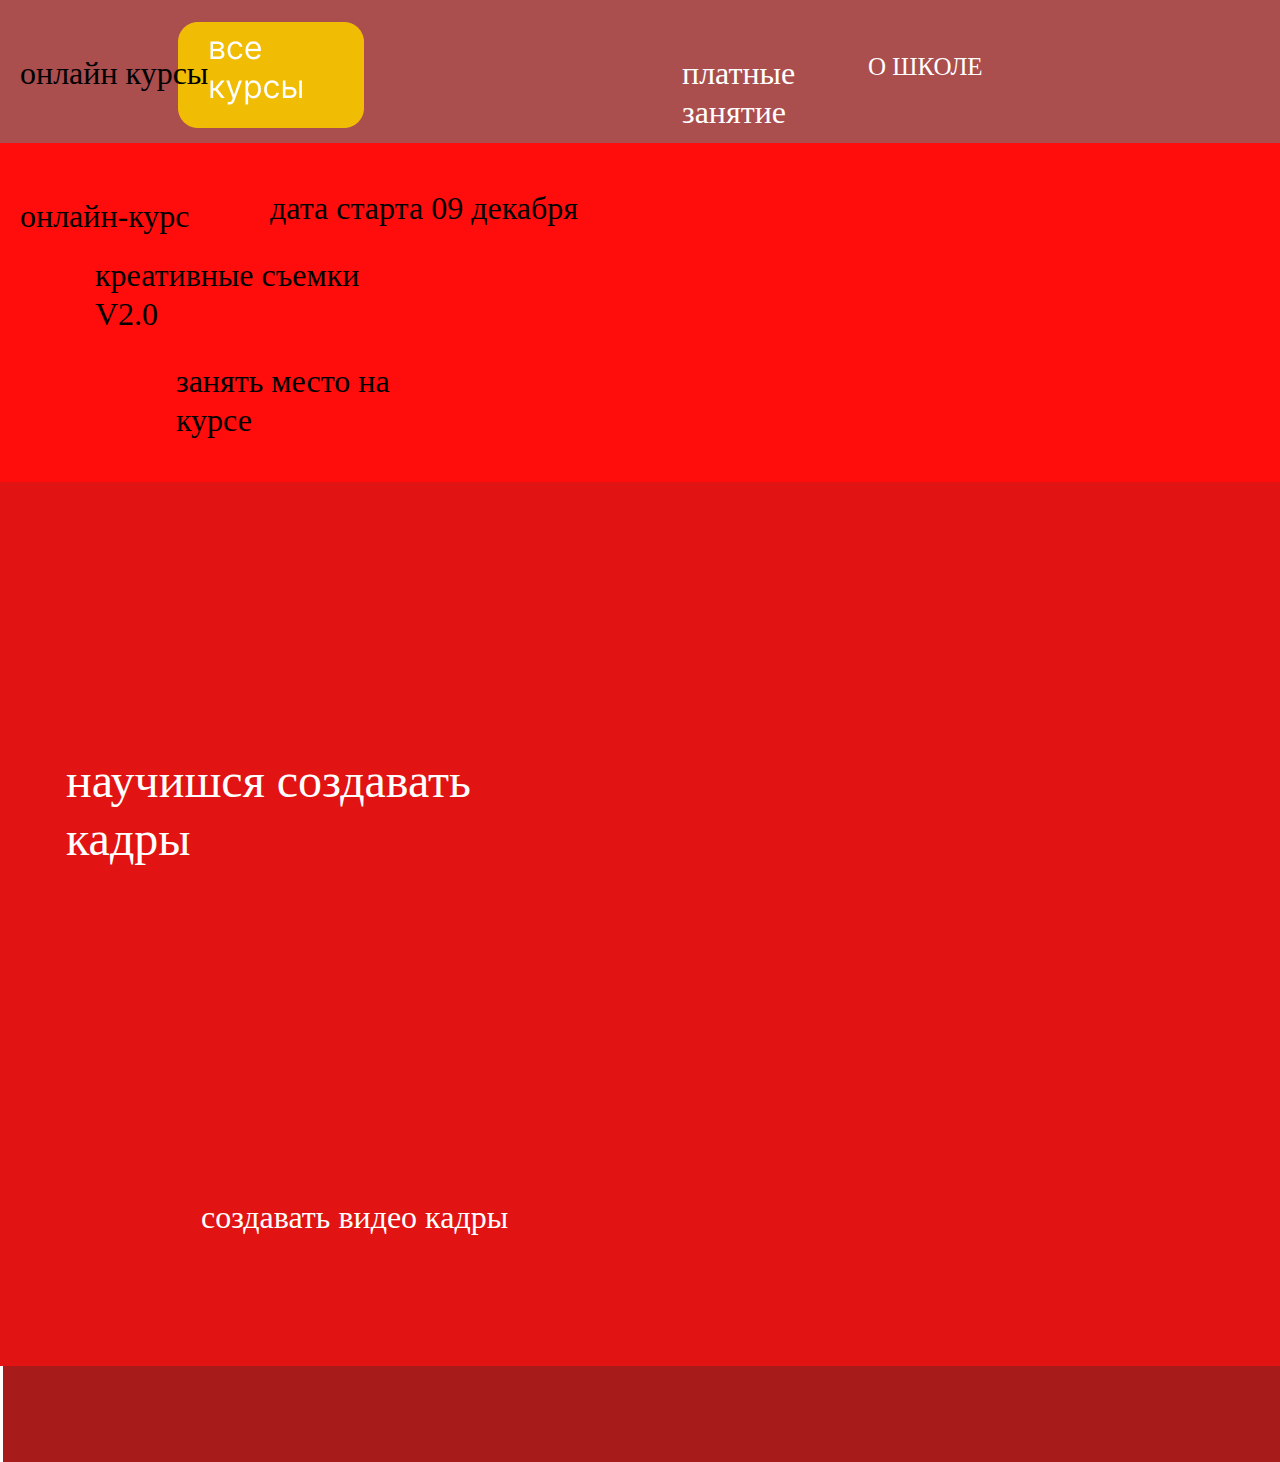
<file: index.html>
<!DOCTYPE html>
<html lang="en">
<head>
    <meta charset="UTF-8">
    <meta http-equiv="X-UA-Compatible" content="IE=edge">
    <meta name="viewport" content="width=device-width, initial-scale=1.0">
    <title>Document</title>
    <link href="stale.css" rel="stylesheet">
</head>
<body>
    <div class="header">
       <img src="Group 2.png" class="b1">
       <p class="yyy">О ШКОЛЕ</p>
       <p class="nnn">платные занятие</p>
       <p class="jjj">онлайн курсы</p>
    </div>
    <div class="header1">
        <p class="ppp">онлайн-курс</p>
        <p class="iii">дата старта 09 декабря</p>
        <p class="qqq">креативные съемки V2.0</p>
        <p class="bbb">занять место на курсе</p>
    </div>
    <div class="header2">
        <p class="mmm">
     научишся создовать кадры
        </p>
        <p class="zxz">создавать видео кадры</p>
        <p class="gfg">программа;результат</p>
    </div>
    <div class="header3">
        <p class="pop">научишся создавать кадры</p>
        <p class="mnm">создавать видео кадры</p>
        <p class="lkl">программа;результат</p>
        
        
    </div>
    <div class="header4">
        
        


    </div>
</body>
</html>
</file>
<file: stale.css>
.header{
    position: absolute;
width: 1440px;
height: 143px;
left: 0px;
top: 0px;

background: rgb(170, 78, 78);
}
.b1{
    position: absolute;
width: 186px;
height: 106px;
left: 178px;
top: 22px;}
.yyy{
    position: absolute;
width: 128px;
height: 63px;
left: 868px;
top: 22px;

font-family: 'Inter';
font-style: normal;
font-weight: 400;
font-size: 25px;
line-height: 39px;

color: #FFFFFF;}
.nnn{
    position: absolute;
width: 142px;
height: 78px;
left: 682px;
top: 22px;

font-family: 'Inter';
font-style: normal;
font-weight: 400;
font-size: 32px;
line-height: 39px;

color: #FFFFFF;}
.jjj{
    position: absolute;
width: 200px;
height: 39px;
left: 20px;
top: 22px;

font-family: 'Inter';
font-style: normal;
font-weight: 400;
font-size: 32px;
line-height: 39px;
/* identical to box height */


    color: #000000;}
.kkk{
    position: absolute;
width: 483px;
height: 169px;
left: 44px;
top: 482px;

font-family: 'Inter';
font-style: normal;
font-weight: 400;
font-size: 48px;
line-height: 58px;

color: #FFFFFF;}
.header1{
    position: absolute;
width: 1440px;
height: 339px;
left: 0px;
top: 143px;

background: #FF0C0C;
}
.ppp{
    position: absolute;
width: 200px;
height: 39px;
left: 20px;
top: 22px;

font-family: 'Inter';
font-style: normal;
font-weight: 400;
font-size: 32px;
line-height: 39px;
/* identical to box height */


color: #000000;
}
.iii{
    position: absolute;
width: 379px;
height: 39px;
left: 270px;
top: 14px;

font-family: 'Inter';
font-style: normal;
font-weight: 400;
font-size: 32px;
line-height: 39px;
/* identical to box height */


color: #000000;}
.kkk{
position: absolute;
width: 483px;
height: 169px;
left: 44px;
top: 482px;

font-family: 'Inter';
font-style: normal;
font-weight: 400;
font-size: 48px;
line-height: 58px;

color: #FFFFFF;}
.qqq{position: absolute;
    width: 318px;
    height: 78px;
    left: 95px;
    top: 81px;
    
    font-family: 'Inter';
    font-style: normal;
    font-weight: 400;
    font-size: 32px;
    line-height: 39px;
    
    color: #000000;}
.bbb{position: absolute;
    width: 218px;
    height: 78px;
    left: 176px;
    top: 187px;
    
    font-family: 'Inter';
    font-style: normal;
    font-weight: 400;
    font-size: 32px;
    line-height: 39px;
    
    color: #000000;
    }
    .mmm{position: absolute;
        width: 483px;
        height: 169px;
        left: 44px;
        top: 482px;
        
        font-family: 'Inter';
        font-style: normal;
        font-weight: 400;
        font-size: 48px;
        line-height: 58px;
        
        color: #FFFFFF;
        }
    .zxz{position: absolute;
        width: 372px;
        height: 38px;
        left: 201px;
        top: 684px;
        
        font-family: 'Inter';
        font-style: normal;
        font-weight: 400;
        font-size: 32px;
        line-height: 38px;
        /* identical to box height, or 119% */
        
        
        color: #FFFFFF;
        
        }
.gfg{position: absolute;
    width: 349px;
    height: 39px;
    left: 907px;
    top: 899px;
    
    font-family: 'Inter';
    font-style: normal;
    font-weight: 400;
    font-size: 32px;
    line-height: 39px;
    /* identical to box height */
    
    
    color: #FFFFFF;
    
    }
.wew{position: absolute;
    width: 741px;
    height: 76px;
    left: 32px;
    top: 10px;
    
    font-family: 'Inter';
    font-style: normal;
    font-weight: 400;
    font-size: 32px;
    line-height: 38px;
-
    
    
    color: #000000;
}

.pop{position: absolute;
width: 483px;
height: 169px;
left: 44px;
top: 482px;

font-family: 'Inter';
font-style: normal;
font-weight: 400;
font-size: 48px;
line-height: 58px;

color: #FFFFFF;}
.header3{
    
position: absolute;
width: 1443px;
height: 884px;
left: 0px;
top: 482px;

background: #e21313;
}
.pop{position: absolute;
    width: 483px;
    height: 169px;
    left: 66px;
    top: 222px;
    
    font-family: 'Inter';
    font-style: normal;
    font-weight: 400;
    font-size: 48px;
    line-height: 58px;
    
    color: #FFFFFF;}

.mnm{position: absolute;
    width: 372px;
    height: 38px;
    left: 201px;
    top: 684px;
    
    font-family: 'Inter';
    font-style: normal;
    font-weight: 400;
    font-size: 32px;
    line-height: 38px;
    /* identical to box height, or 119% */
    
    
    color: #FFFFFF;
    
    }

.lkl{position: absolute;
    width: 349px;
    height: 39px;
    left: 907px;
    top: 899px;
    
    font-family: 'Inter';
    font-style: normal;
    font-weight: 400;
    font-size: 32px;
    line-height: 39px;
    /* identical to box height */
    
    
    color: #FFFFFF;
    }

.header4{position: absolute;
    width: 1437px;
    height: 96px;
    left: 3px;
    top: 1366px;
    
    background: #A81B1B;}
</file>
